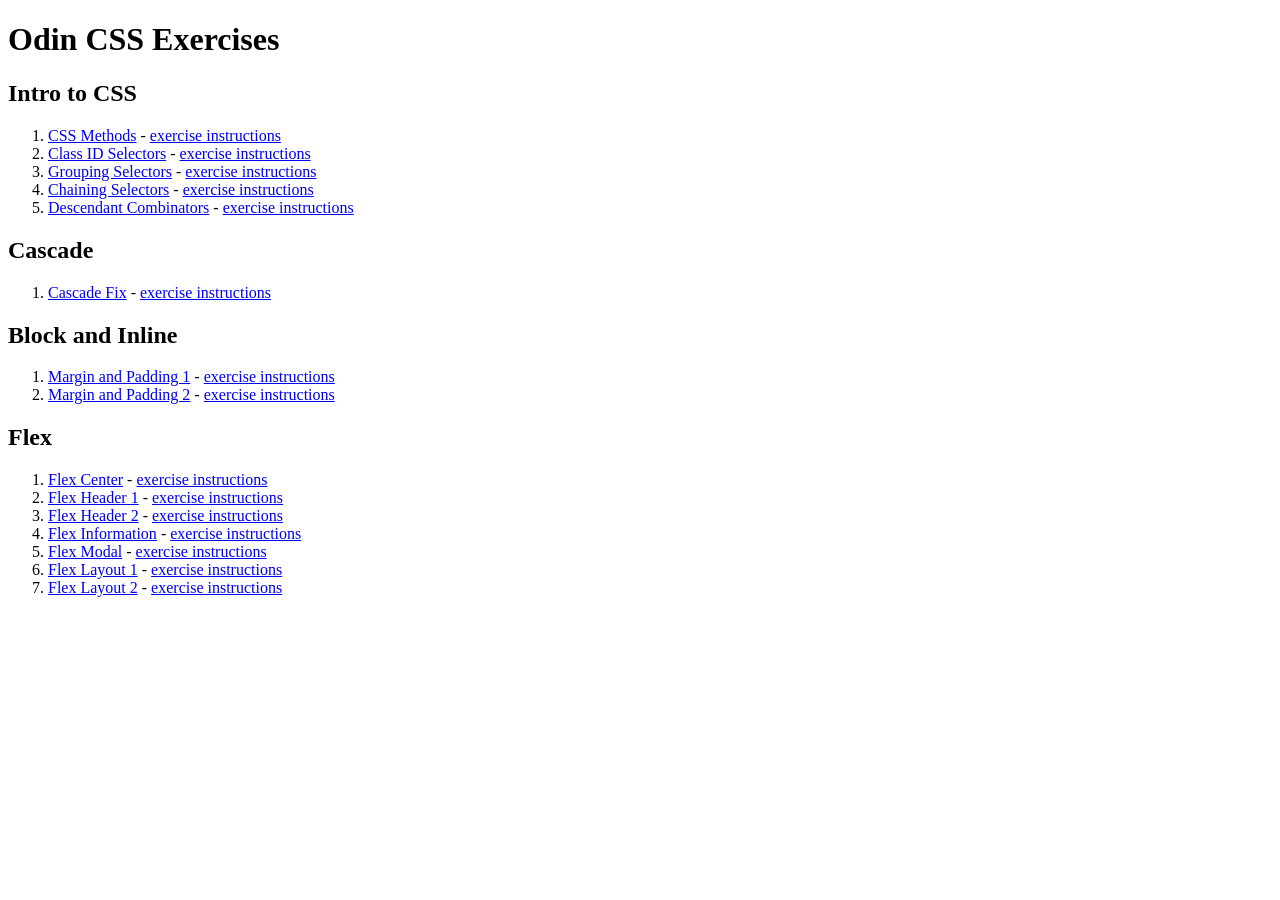
<file: index.html>
<!DOCTYPE html>
<html lang="en">
<head>
    <meta charset="UTF-8">
    <meta name="author" content="Henry Manning">
    <meta name="viewport" content="width=device-width, initial-scale=1.0">
    <title>Odin CSS</title>
</head>
<body>
    <h1>Odin CSS Exercises</h1>
    <h2>Intro to CSS</h2>
    <ol>
        <li><a href="./intro-to-css/01-css-methods/index.html">CSS Methods</a> - <a href="https://github.com/TheOdinProject/css-exercises/tree/main/foundations/intro-to-css/01-css-methods">exercise instructions</a></li>
        <li><a href="./intro-to-css/02-class-id-selectors/index.html">Class ID Selectors</a> - <a href="https://github.com/TheOdinProject/css-exercises/tree/main/foundations/intro-to-css/02-class-id-selectors">exercise instructions</a></li>
        <li><a href="./intro-to-css/03-grouping-selectors/index.html">Grouping Selectors</a> - <a href="https://github.com/TheOdinProject/css-exercises/tree/main/foundations/intro-to-css/03-grouping-selectors">exercise instructions</a></li>
        <li><a href="./intro-to-css/04-chaining-selectors/index.html">Chaining Selectors</a> - <a href="https://github.com/TheOdinProject/css-exercises/tree/main/foundations/intro-to-css/04-chaining-selectors">exercise instructions</a></li>
        <li><a href="./intro-to-css/05-descendant-combinator/index.html">Descendant Combinators</a> - <a href="https://github.com/TheOdinProject/css-exercises/tree/main/foundations/intro-to-css/05-descendant-combinator">exercise instructions</a></li>
    </ol>
    <h2>Cascade</h2>
    <ol>
        <li><a href="./cascade/01-cascade-fix/index.html">Cascade Fix</a> - <a href="https://github.com/TheOdinProject/css-exercises/tree/main/foundations/cascade/01-cascade-fix">exercise instructions</a></li>
    </ol>
    <h2>Block and Inline</h2>
    <ol>
        <li><a href="./block-and-inline/01-margin-and-padding-1/index.html">Margin and Padding 1</a> - <a href="https://github.com/TheOdinProject/css-exercises/tree/main/foundations/block-and-inline/01-margin-and-padding-1">exercise instructions</a></li>
        <li><a href="./block-and-inline/02-margin-and-padding-2/index.html">Margin and Padding 2</a> - <a href="https://github.com/TheOdinProject/css-exercises/tree/main/foundations/block-and-inline/02-margin-and-padding-2">exercise instructions</a></li>
    </ol>
    <h2>Flex</h2>
    <ol>
        <li><a href="./flex/01-flex-center/index.html">Flex Center</a> - <a href="https://github.com/TheOdinProject/css-exercises/tree/main/foundations/flex/01-flex-center">exercise instructions</a></li>
        <li><a href="./flex/02-flex-header/index.html">Flex Header 1</a> - <a href="https://github.com/TheOdinProject/css-exercises/tree/main/foundations/flex/02-flex-header">exercise instructions</a></li>
        <li><a href="./flex/03-flex-header-2/index.html">Flex Header 2</a> - <a href="https://github.com/TheOdinProject/css-exercises/tree/main/foundations/flex/03-flex-header-2">exercise instructions</a></li>
        <li><a href="./flex/04-flex-information/index.html">Flex Information</a> - <a href="https://github.com/TheOdinProject/css-exercises/tree/main/foundations/flex/04-flex-information">exercise instructions</a></li>
        <li><a href="./flex/05-flex-modal/index.html">Flex Modal</a> - <a href="https://github.com/TheOdinProject/css-exercises/tree/main/foundations/flex/05-flex-modal">exercise instructions</a></li>
        <li><a href="./flex/06-flex-layout/index.html">Flex Layout 1</a> - <a href="https://github.com/TheOdinProject/css-exercises/tree/main/foundations/flex/06-flex-layout">exercise instructions</a></li>
        <li><a href="./flex/07-flex-layout-2/index.html">Flex Layout 2</a> - <a href="https://github.com/TheOdinProject/css-exercises/tree/main/foundations/flex/07-flex-layout-2">exercise instructions</a></li>
    </ol>
</body>
</html>
</file>
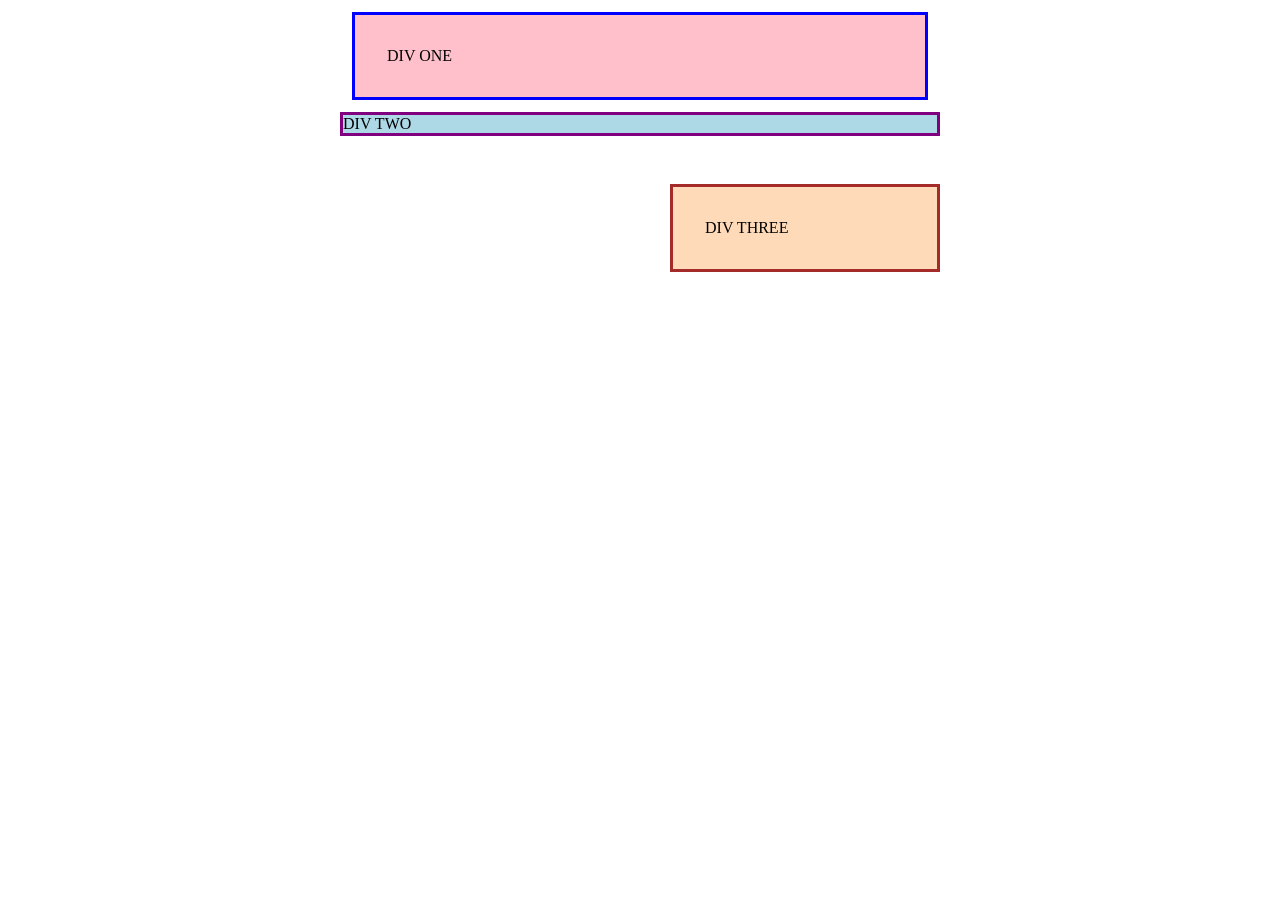
<file: block-and-inline/01-margin-and-padding-1/index.html>
<!DOCTYPE html>
<html lang="en">
  <head>
    <meta charset="UTF-8">
    <meta http-equiv="X-UA-Compatible" content="IE=edge">
    <meta name="viewport" content="width=device-width, initial-scale=1.0">
    <meta name="author" content="Henry Manning">
    <title>Margin and Padding exercise</title>
    <link rel="stylesheet" href="styles.css">
  </head>
  <body>
    <div class="one">
      DIV ONE
    </div>
    <div class="two">
      DIV TWO
    </div>
    <div class="three">
      DIV THREE
    </div>
  </body>
</html>
</file>
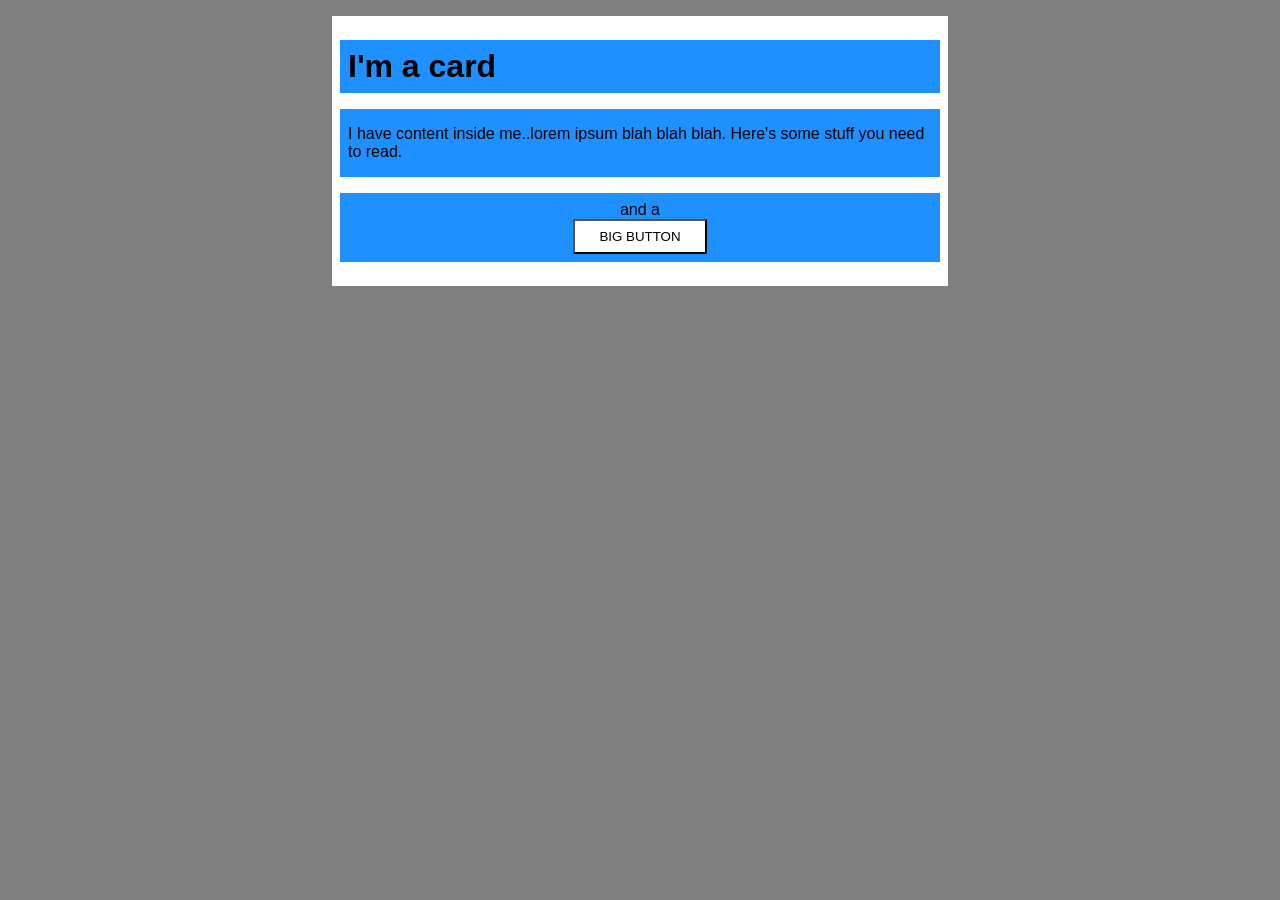
<file: block-and-inline/02-margin-and-padding-2/index.html>
<!DOCTYPE html>
<html lang="en">
  <head>
    <meta charset="UTF-8">
    <meta http-equiv="X-UA-Compatible" content="IE=edge">
    <meta name="viewport" content="width=device-width, initial-scale=1.0">
    <title>Margin and Padding exercise 2</title>
    <meta name="author" content="Henry Manning">
    <link rel="stylesheet" href="styles.css">
  </head>
  <body>
    <div class="card">
      <h1 class="title">I'm a card</h1>
      <div class="content">I have content inside me..lorem ipsum blah blah blah. Here's some stuff you need to read.</div>
      <div class="button-container">and a <button>BIG BUTTON</button></div>
    </div>
  </body>
</html>
</file>
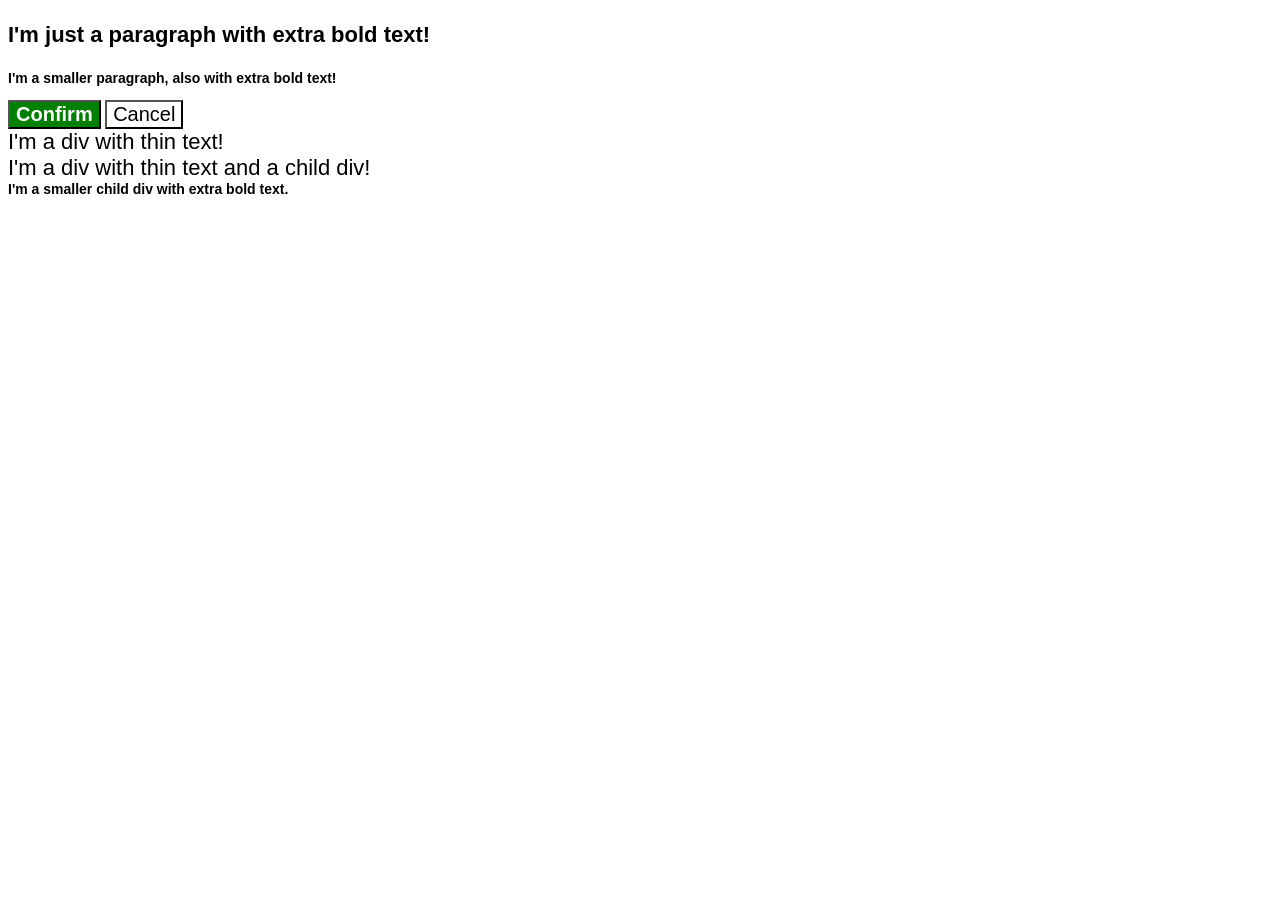
<file: cascade/01-cascade-fix/index.html>
<!DOCTYPE html>
<html lang="en">
  <head>
    <meta charset="UTF-8">
    <meta http-equiv="X-UA-Compatible" content="IE=edge">
    <meta name="viewport" content="width=device-width, initial-scale=1.0">
    <title>Fix the Cascade</title>
    <link rel="stylesheet" href="styles.css">
  </head>
  <body>
    <p class="para">I'm just a paragraph with extra bold text!</p>
    <p class="para small-para">I'm a smaller paragraph, also with extra bold text!</p>

    <button id="confirm-button" class="button confirm">Confirm</button>
    <button id="cancel-button" class="button cancel">Cancel</button>

    <div class="text">I'm a div with thin text!</div>
    <div class="text">I'm a div with thin text and a child div!
      <div class="text child">I'm a smaller child div with extra bold text.</div>
    </div>
  </body>
</html>
</file>
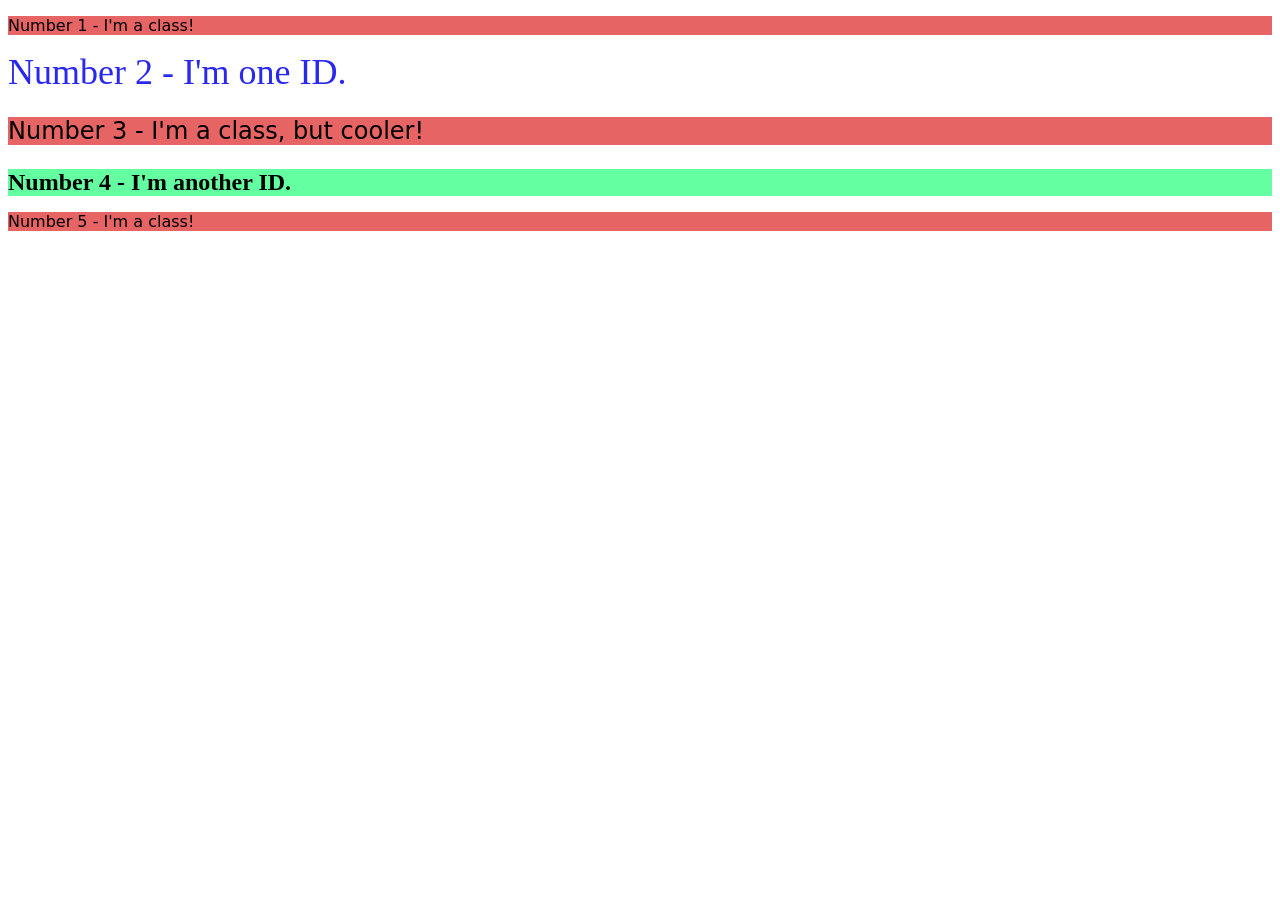
<file: exercises/002-class-id-selectors/index.html>
<!DOCTYPE html>
<html lang="en">
  <head>
    <meta charset="UTF-8">
    <meta http-equiv="X-UA-Compatible" content="IE=edge">
    <meta name="viewport" content="width=device-width, initial-scale=1.0">
    <title>Class and ID Selectors</title>
    <link rel="stylesheet" href="styles.css">
  </head>
  <body>
    <p class="odd">Number 1 - I'm a class!</p>
    <div id="two">Number 2 - I'm one ID.</div>
    <p class="odd three">Number 3 - I'm a class, but cooler!</p>
    <div id="four">Number 4 - I'm another ID.</div>
    <p class="odd">Number 5 - I'm a class!</p>
  </body>
</html>
</file>
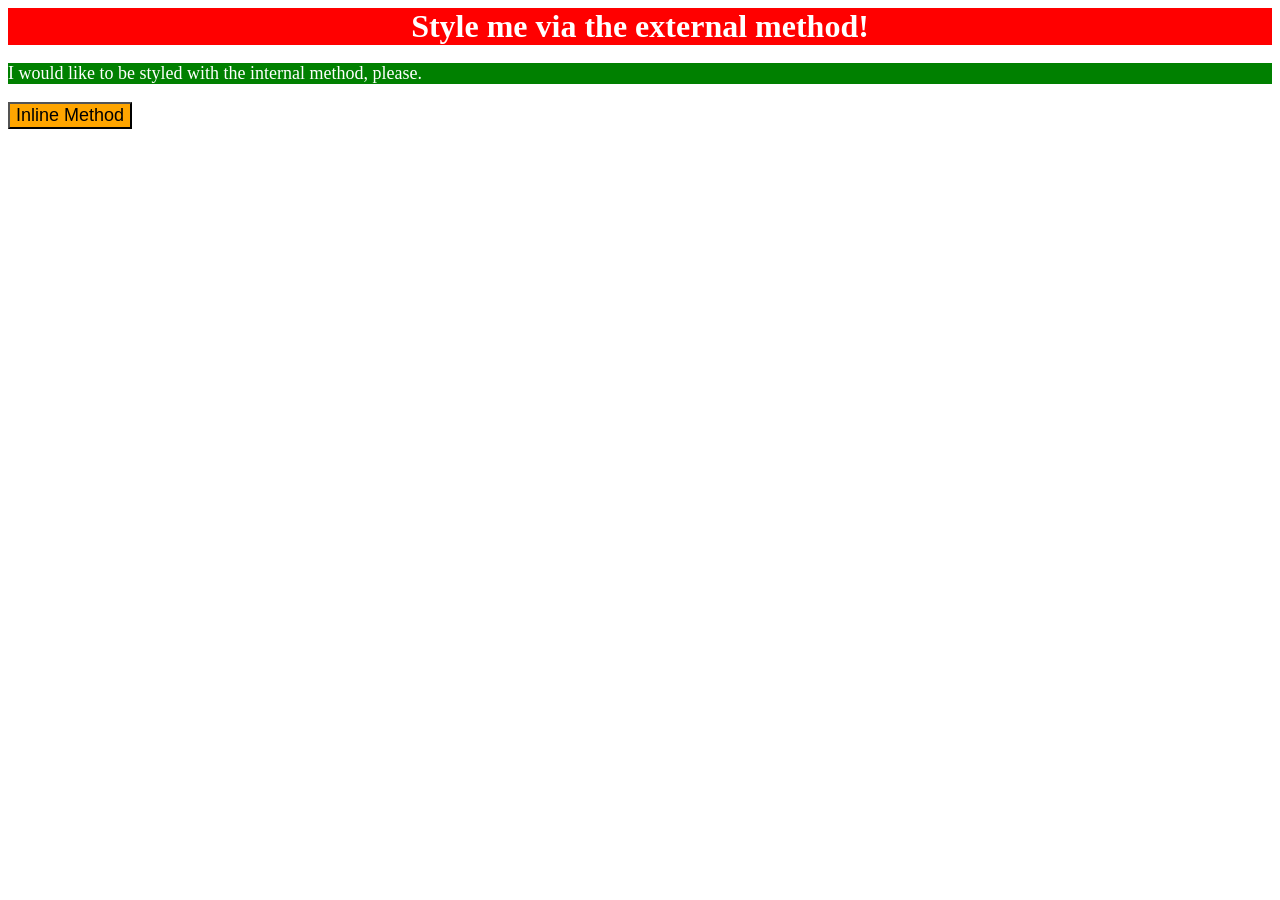
<file: exercises/01-css-methods/index.html>
<!DOCTYPE html>
<html lang="en">
  <head>
    <meta charset="UTF-8">
    <meta http-equiv="X-UA-Compatible" content="IE=edge">
    <meta name="viewport" content="width=device-width, initial-scale=1.0">
    <style>
      p {
        background-color: green;
        color: white;
        font-size: 18px;
      }
    </style>
    <link rel="stylesheet" href="./styles.css">
    <title>Methods for Adding CSS</title>
  </head>
  <body>
    <div>Style me via the external method!</div>
    <p>I would like to be styled with the internal method, please.</p>
    <button style="background-color: orange; font-size: 18px">Inline Method</button>
  </body>
</html>
</file>
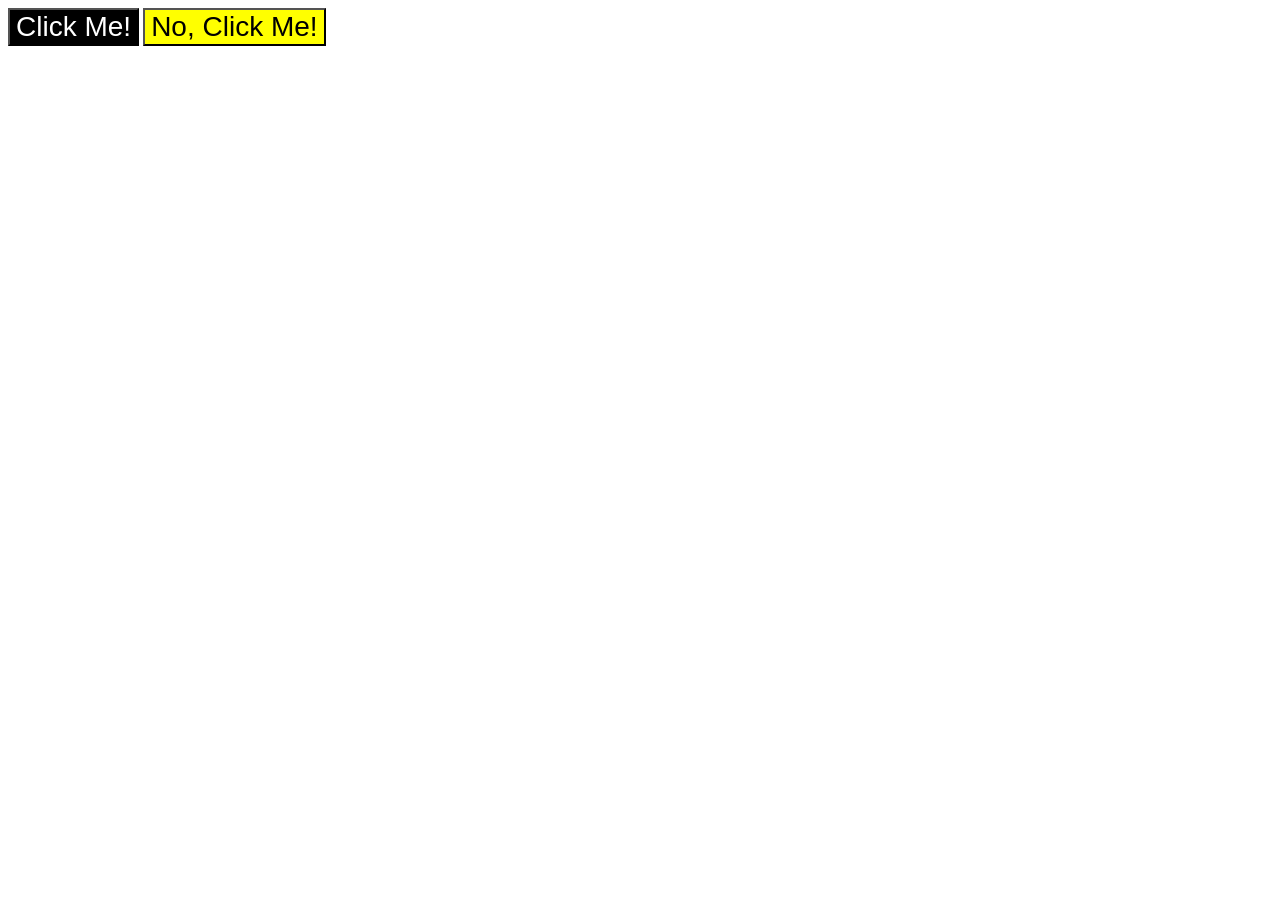
<file: exercises/03-grouping-selectors/index.html>
<!DOCTYPE html>
<html lang="en">
  <head>
    <meta charset="UTF-8">
    <meta http-equiv="X-UA-Compatible" content="IE=edge">
    <meta name="viewport" content="width=device-width, initial-scale=1.0">
    <title>Grouping Selectors</title>
    <link rel="stylesheet" href="styles.css">
  </head>
  <body>
    <button class="a">Click Me!</button>
    <button class="b">No, Click Me!</button>
  </body>
</html>
</file>
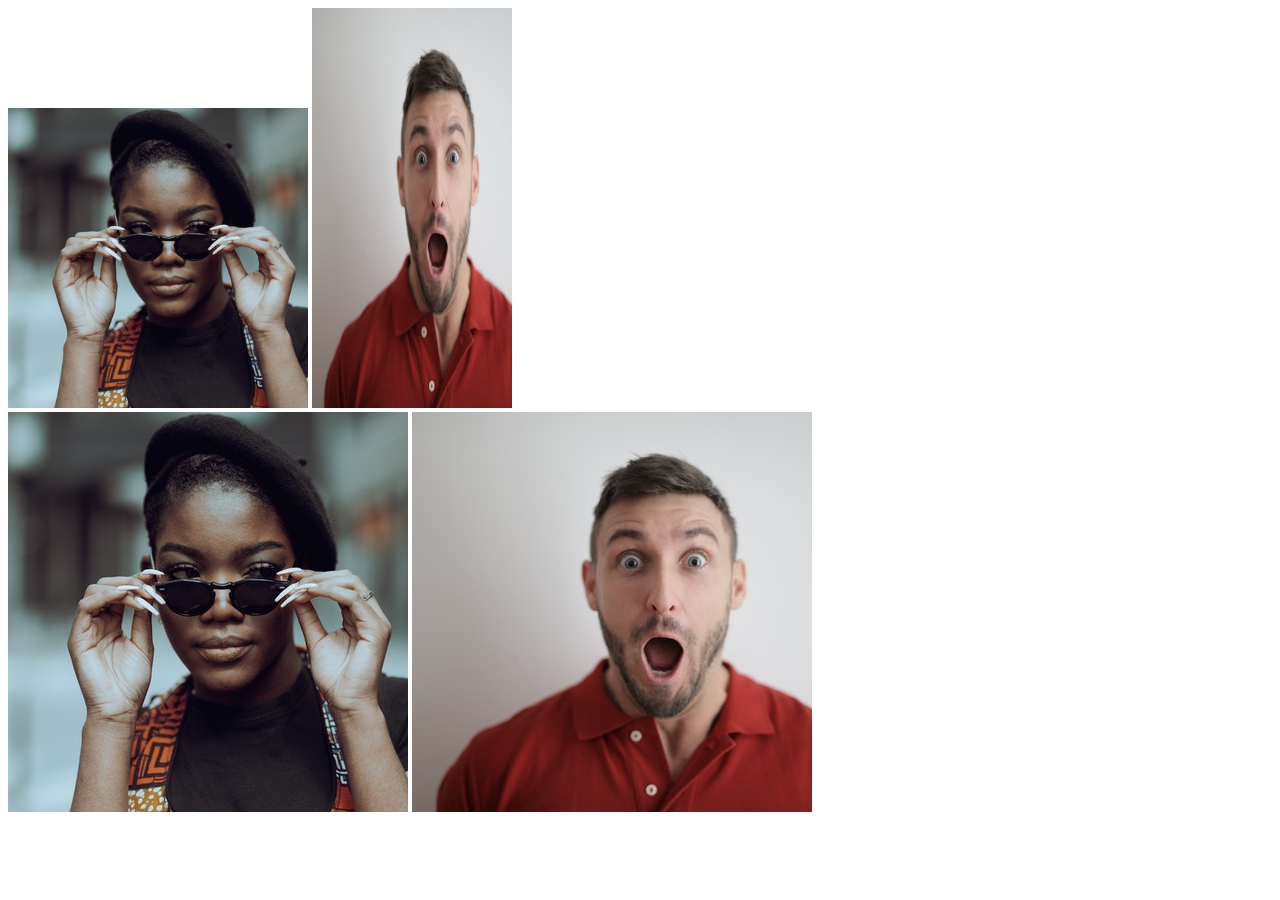
<file: exercises/04-chaining-selectors/index.html>
<!DOCTYPE html>
<html lang="en">
  <head>
    <meta charset="UTF-8">
    <meta http-equiv="X-UA-Compatible" content="IE=edge">
    <meta name="viewport" content="width=device-width, initial-scale=1.0">
    <title>Chaining Selectors</title>
    <link rel="stylesheet" href="styles.css">
  </head>
  <body>
    <!-- Use the classes BELOW this line -->
    <div>
      <img class="avatar proportioned" src="./images/pexels-katho-mutodo-8434791.jpg" alt="Woman with glasses">
      <img class="avatar distorted" src="./images/pexels-andrea-piacquadio-3777931.jpg" alt="Man with surprised expression">
    </div>
    <!-- Use the classes ABOVE this line -->
    <div>
      <img class="original proportioned" src="./images/pexels-katho-mutodo-8434791.jpg" alt="Woman with glasses">
      <img class="original distorted" src="./images/pexels-andrea-piacquadio-3777931.jpg" alt="Man with surprised expression">
    </div>
  </body>
</html>
</file>
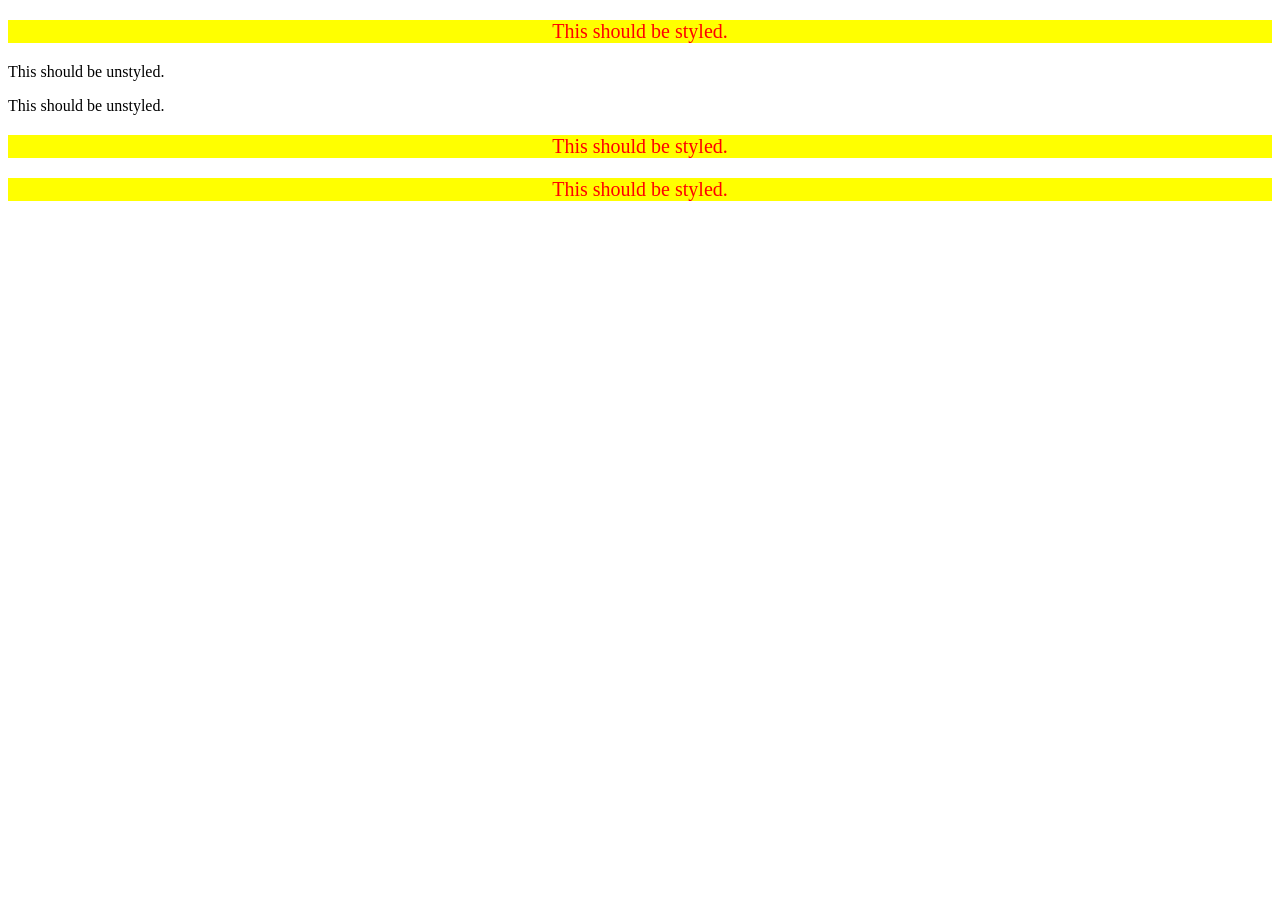
<file: exercises/05-descendant-combinator/index.html>
<!DOCTYPE html>
<html lang="en">
  <head>
    <meta charset="UTF-8">
    <meta http-equiv="X-UA-Compatible" content="IE=edge">
    <meta name="viewport" content="width=device-width, initial-scale=1.0">
    <title>Descendant Combinator</title>
    <link rel="stylesheet" href="styles.css">
  </head>
  <body>
    <div class="container">
      <p class="text">This should be styled.</p>
    </div>
    <p class="text">This should be unstyled.</p>
    <p class="text">This should be unstyled.</p>
    <div class="container">
      <p class="text">This should be styled.</p>
      <p class="text">This should be styled.</p>
    </div>
  </body>
</html>
</file>
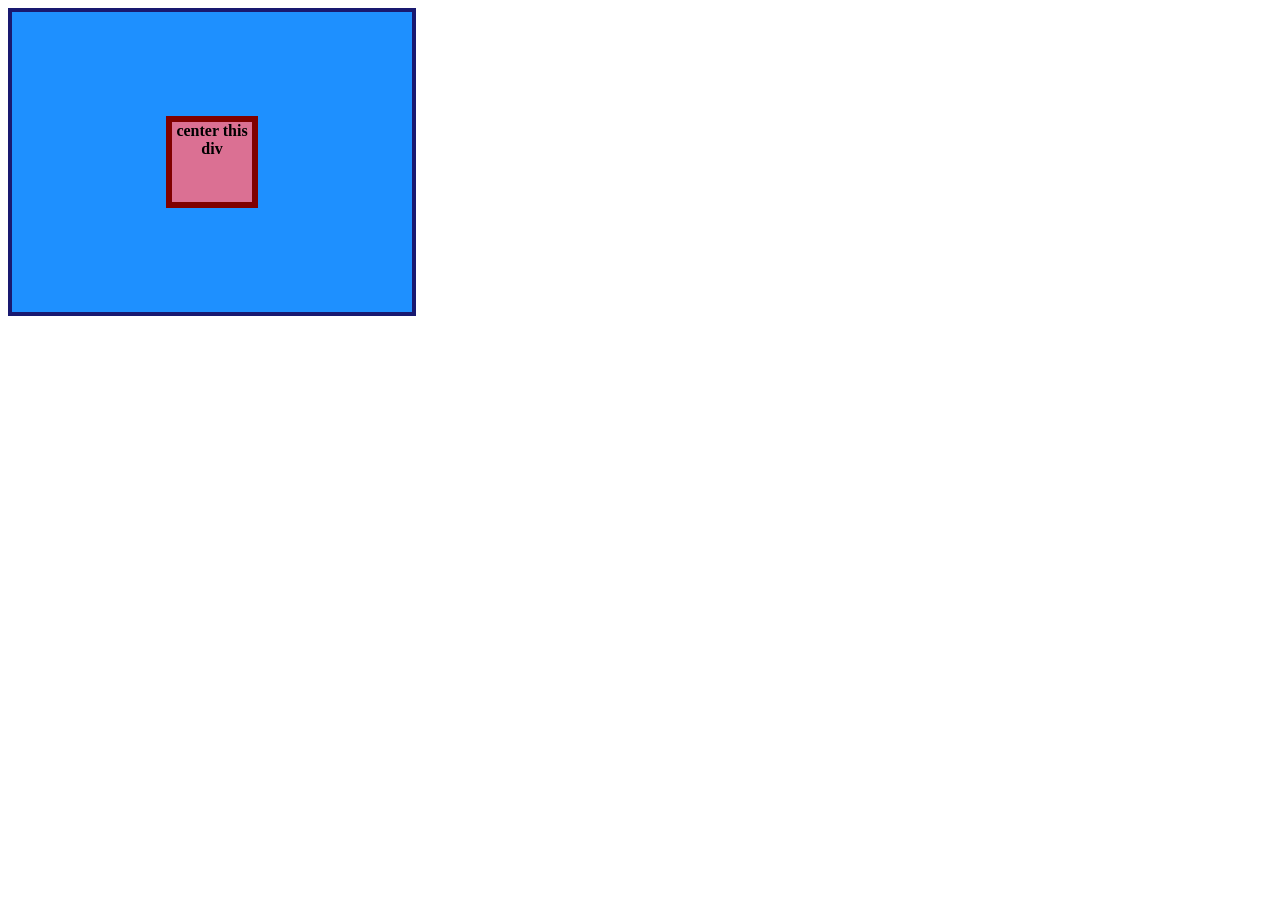
<file: flex/01-flex-center/index.html>
<!DOCTYPE html>
<html lang="en">
  <head>
    <meta charset="UTF-8">
    <meta http-equiv="X-UA-Compatible" content="IE=edge">
    <meta name="viewport" content="width=device-width, initial-scale=1.0">
    <meta name="author" content="Henry Manning">
    <title>CENTER THIS DIV</title>
    <link rel="stylesheet" href="style.css">
  </head>
  <body>
    <div class="container">
      <div class="box">center this div</div>
    </div>
  </body>
</html>
</file>
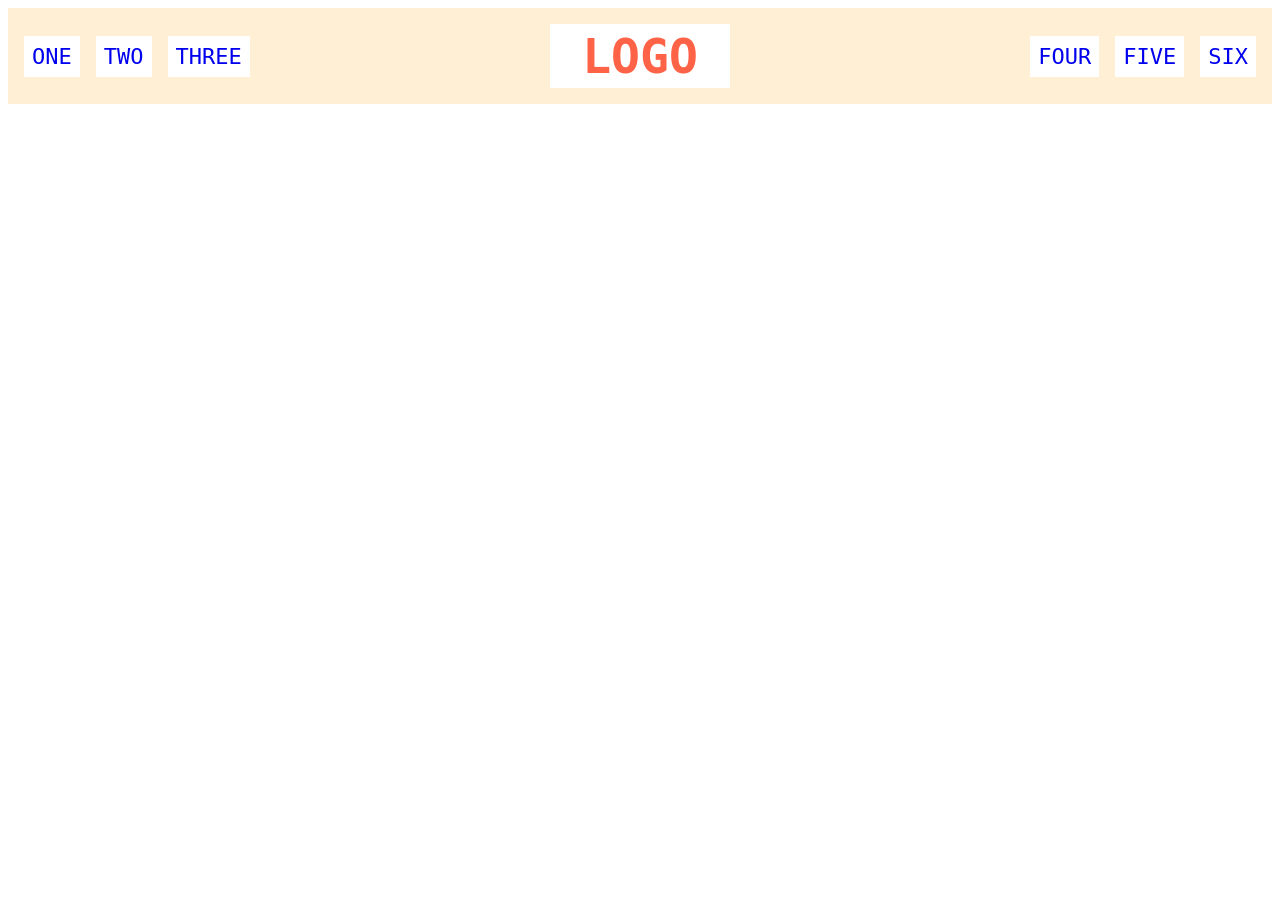
<file: flex/02-flex-header/index.html>
<!DOCTYPE html>
<html lang="en">
  <head>
    <meta charset="UTF-8">
    <meta http-equiv="X-UA-Compatible" content="IE=edge">
    <meta name="viewport" content="width=device-width, initial-scale=1.0">
    <meta name="author" content="Henry Manning">
    <title>Flex Header</title>
    <link rel="stylesheet" href="style.css">
  </head>
  <body>
    <div class="header">
      <div class="left-links">
        <ul>
          <li><a href="#">ONE</a></li>
          <li><a href="#">TWO</a></li>
          <li><a href="#">THREE</a></li>
        </ul>
      </div>
      <div class="logo">LOGO</div>
      <div class="right-links">
        <ul>
          <li><a href="#">FOUR</a></li>
          <li><a href="#">FIVE</a></li>
          <li><a href="#">SIX</a></li>
        </ul>
      </div>
    </div>
  </body>
</html>
</file>
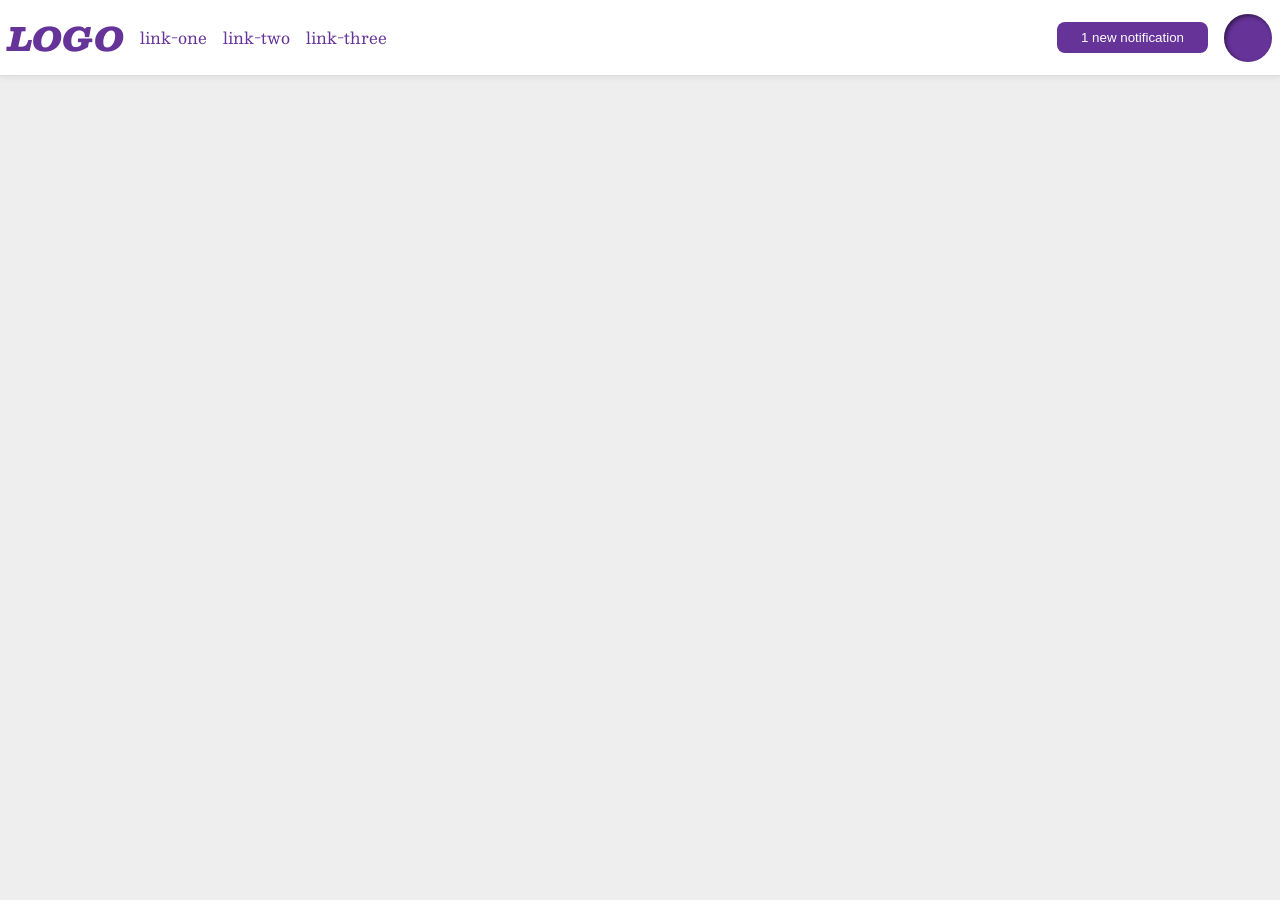
<file: flex/03-flex-header-2/index.html>
<!DOCTYPE html>
<html lang="en">
  <head>
    <meta charset="UTF-8">
    <meta http-equiv="X-UA-Compatible" content="IE=edge">
    <meta name="viewport" content="width=device-width, initial-scale=1.0">
    <meta name="author" content="Henry Manning">
    <title>Flex Header 2</title>
    <link rel="stylesheet" href="style.css">
  </head>
  <body>
    <div class="header">
      <div>
        <div class="logo">
          LOGO
        </div>
        <ul class="links">
          <li><a href="https://google.com">link-one</a></li>
          <li><a href="https://google.com">link-two</a></li>
          <li><a href="https://google.com">link-three</a></li>
        </ul>
      </div>
      <div>
        <button class="notifications">
          1 new notification
        </button>
        <div class="profile-image"></div>
      </div>
    </div>
  </body>
</html>
</file>
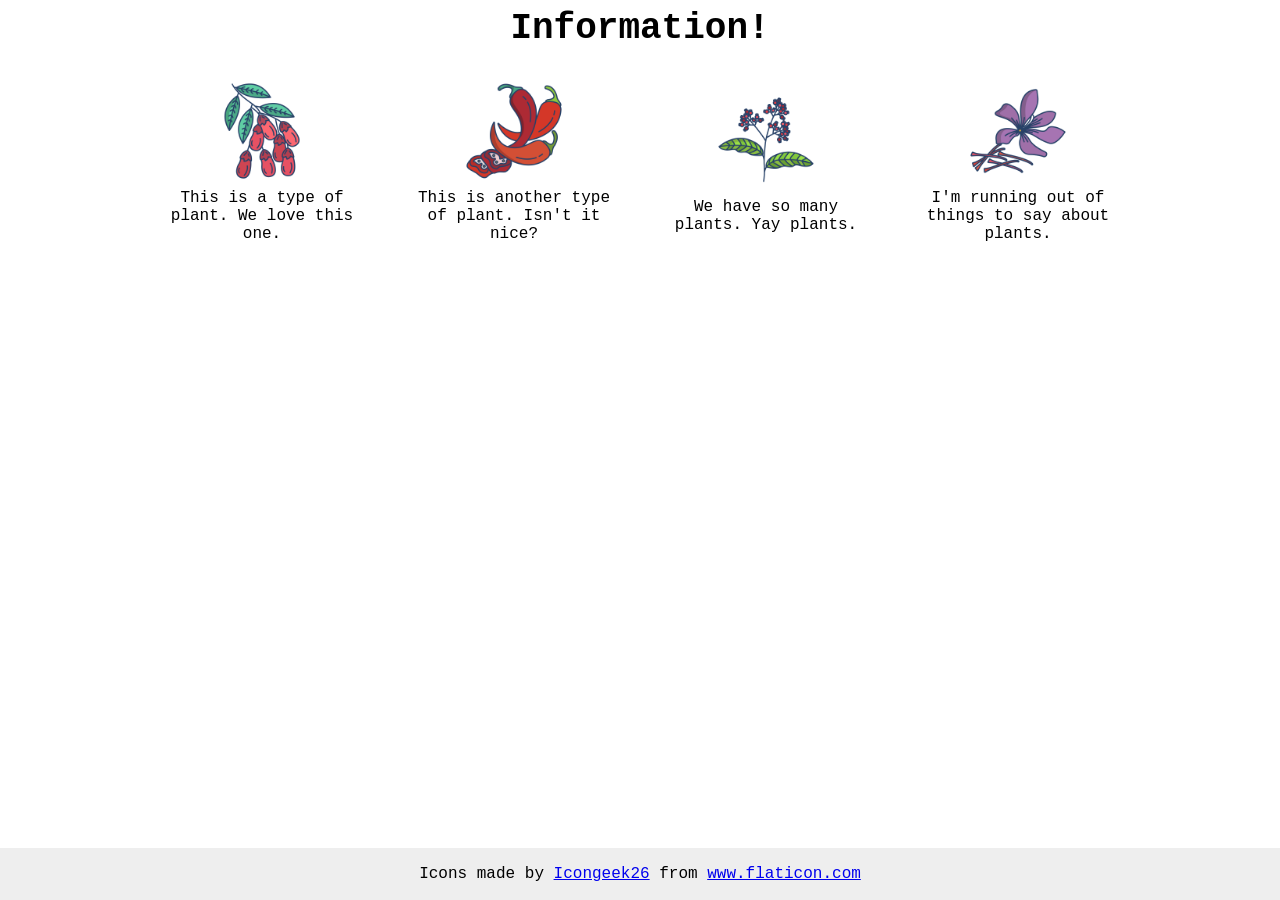
<file: flex/04-flex-information/index.html>
<!DOCTYPE html>
<html lang="en">
  <head>
    <meta charset="UTF-8">
    <meta http-equiv="X-UA-Compatible" content="IE=edge">
    <meta name="viewport" content="width=device-width, initial-scale=1.0">
    <meta name="author" content="Henry Manning">
    <title>Information</title>
    <link rel="stylesheet" href="style.css">
  </head>
  <body>
    <div class="title">Information!</div>

    <div class="deck">
      <div class="card">
        <img src="./images/barberry.png" alt="barberry">
        <div class="text">This is a type of plant. We love this one.</div>
      </div>
  
  
      <div class="card">
        <img src="./images/chilli.png" alt="chili">
        <div class="text">This is another type of plant. Isn't it nice?</div>
      </div>
  
      <div class="card">
        <img src="./images/pepper.png" alt="pepper">
        <div class="text">We have so many plants. Yay plants.</div>
      </div>
  
      <div class="card">
        <img src="./images/saffron.png" alt="saffron">
        <div class="text">I'm running out of things to say about plants.</div>
      </div>
    </div>

    <!-- disregard this section, it's here to give attribution to the creator of these icons -->
    <div class="footer">
      <div>Icons made by <a href="https://www.flaticon.com/authors/icongeek26" title="Icongeek26">Icongeek26</a> from <a href="https://www.flaticon.com/" title="Flaticon">www.flaticon.com</a></div>
    </div>
  </body>
</html>
</file>
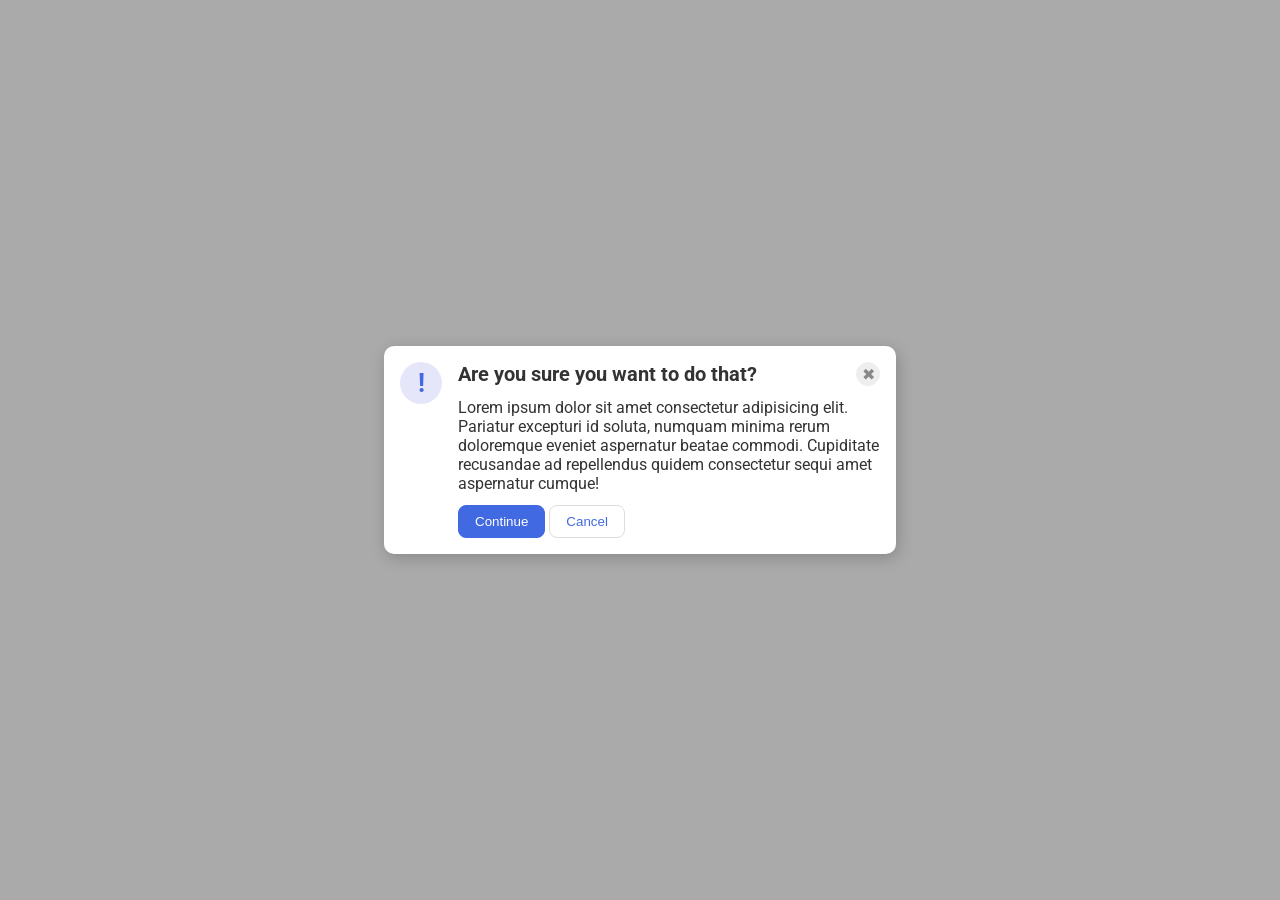
<file: flex/05-flex-modal/index.html>
<!DOCTYPE html>
<html lang="en">
  <head>
    <meta charset="UTF-8">
    <meta http-equiv="X-UA-Compatible" content="IE=edge">
    <meta name="viewport" content="width=device-width, initial-scale=1.0">
    <meta name="author" content="Henry Manning">
    <link rel="stylesheet" href="style.css">
    <title>Modal</title>
  </head>
  <body>
    <div class="modal">
      <div class="icon">!</div>
      <div class="content">
        <div class="header">
          <div>Are you sure you want to do that?</div>
          <button class="close-button">✖</button>
        </div>
        <div class="text">Lorem ipsum dolor sit amet consectetur adipisicing elit. Pariatur excepturi id soluta, numquam minima rerum doloremque eveniet aspernatur beatae commodi. Cupiditate recusandae ad repellendus quidem consectetur sequi amet aspernatur cumque!</div>
        <div class="buttons">
          <button class="continue">Continue</button>
          <button class="cancel">Cancel</button>
        </div>
      </div>
    </div>
  </body>
</html>
</file>
<file: block-and-inline/01-margin-and-padding-1/styles.css>
body {
  max-width: 600px;
  margin: 0 auto;
}

.one {
  background: pink;
  border: 3px solid blue;
  /* CHANGE ME */
  padding: 32px;
  margin: 12px;
}

.two {
  background: lightblue;
  border: 3px solid purple;
  /* CHANGE ME */
  margin-bottom: 48px;
}

.three {
  background: peachpuff;
  border: 3px solid brown;
  width: 200px;
  /* CHANGE ME */
  padding: 32px;
  margin-left: 330px;
}
</file>
<file: block-and-inline/02-margin-and-padding-2/styles.css>
body {
  background: gray;
  font-family: sans-serif;
}

.card {
  width: 600px;
  background: white;
  margin: 16px auto;
  padding: 8px;
}

.title,
.content,
.button-container {
  background: dodgerblue;
  display: block;
  margin: 16px 0;
  padding: 8px;
}

.content {
    padding: 16px 8px;
}

.button-container {
  text-align: center;
}

button {
  background: white;
  display: block;
  padding: 8px 24px;
  margin: auto;
}
</file>
<file: cascade/01-cascade-fix/styles.css>
body {
  font-family: Arial, Helvetica, sans-serif;
}

.para,
.small-para {
  color: hsl(0, 0%, 0%);
  font-weight: 800;
}

.para {
    font-size: 22px;
}

.para.small-para {
    font-size: 14px;
}

.button.confirm {
  background: green;
  color: white;
  font-weight: bold;
} 

.button {
  background-color: rgb(255, 255, 255);
  color: rgb(0, 0, 0);
  font-size: 20px;
}

div.text .child {
  color: rgb(0, 0, 0);
  font-weight: 800;
  font-size: 14px;
}

div.text {
  color: rgb(0, 0, 0);
  font-size: 22px;
  font-weight: 100;
}
</file>
<file: exercises/002-class-id-selectors/styles.css>
/* Add CSS Styling */
.odd {
    background-color: rgb(230, 100, 100);
    font-family: 'Verdana', 'DejaVu Sans', 'sans-serif';
}

.three {
    font-size: 24px
}

#two {
    color: rgb(40, 40, 240);
    font-size: 36px;
}

#four {
    background-color: rgb(100, 255, 160);
    font-size: 24px;
    font-weight: bold;
}
</file>
<file: exercises/01-css-methods/styles.css>
div {
    background-color: red;
    color: white;
    font-size: 32px;
    text-align: center;
    font-weight: bold;
}
</file>
<file: exercises/03-grouping-selectors/styles.css>
/* Add CSS Styling */
.a, .b {
    font-size: 28px;
    font-family: 'Helvetica', 'Times New Roman', sans-serif
}

.a {
    background-color: black;
    color: white
}

.b {
    background-color: yellow;
}
</file>
<file: exercises/04-chaining-selectors/styles.css>
/* Add CSS Styling */
.avatar.proportioned {
    width: 300px;
    height: auto;
}

.avatar.distorted {
    width: 200px;
    height: 400px;
}
</file>
<file: exercises/05-descendant-combinator/styles.css>
/* Add CSS Styling */
.container .text {
    background-color: yellow;
    color: red;
    font-size: 20px;
    text-align: center;
}
</file>
<file: flex/01-flex-center/style.css>
.container {
  background: dodgerblue;
  border: 4px solid midnightblue;
  width: 400px;
  height: 300px;
  display: flex;
  justify-content: center;
  align-items: center;
}

.box {
  background: palevioletred;
  font-weight: bold;
  text-align: center;
  border: 6px solid maroon;
  width: 80px;
  height: 80px;
}
</file>
<file: flex/02-flex-header/style.css>
.header  {
  font-family: monospace;
  background: papayawhip;
  display: flex;
  padding: 16px;
  gap: 16px;
  align-items: center;
}

.logo {
  font-size: 48px;
  font-weight: 900;
  color: tomato;
  background: white;
  padding: 4px 32px;
  margin: 0 auto;
}

ul {
  /* this removes the dots on the list items*/
  list-style-type: none;
  padding: 0;
  display: flex;
  gap: 16px;
}

a {
  font-size: 22px;
  background: white;
  padding: 8px;
  /* this removes the line under the links */
  text-decoration: none;
}
</file>
<file: flex/03-flex-header-2/style.css>
/* this is some magical font-importing.  
you'll learn about it later. */
@import url('https://fonts.googleapis.com/css2?family=Besley:ital,wght@0,400;1,900&display=swap');

body {
  margin: 0;
  background: #eee;
  font-family: Besley, serif;
}

.header {
  background: white;
  border-bottom: 1px solid #ddd;
  box-shadow: 0 0 8px rgba(0,0,0,.1);
  display: flex;
  justify-content: space-between;
  padding: 8px;
}
.header div {
  display: flex;
  align-items: center;
  gap: 16px;
}

.profile-image {
  background: rebeccapurple;
  box-shadow: inset 2px 2px 4px rgba(0,0,0,.5);
  border-radius: 50%;
  width: 48px;
  height: 48px;
}

.logo {
  color: rebeccapurple;
  font-size: 32px;
  font-weight: 900;
  font-style: italic;
}

button {
  border: none;
  border-radius: 8px;
  background: rebeccapurple;
  color: white;
  padding: 8px 24px;
}

a {
  /* this removes the line under our links */
  text-decoration: none;
  color: rebeccapurple;
}

ul {
  list-style-type: none;
}

.links {
  display: flex;
  padding: 0;
  justify-content: flex-start;
  gap: 16px;
}
</file>
<file: flex/04-flex-information/style.css>
body {
  font-family: 'Courier New', Courier, monospace;
}

img {
  width: 100px;
  height: 100px;
}

.title {
  font-size: 36px;
  font-weight: 900;
  margin-bottom: 32px;
}

/* do not edit this footer */
.footer {
  position: fixed;
  bottom: 0;
  left: 0;
  right: 0;
  height: 52px;
  display: flex;
  align-items: center;
  justify-content: center;
  background: #eee;
}

.deck {
  display: flex;
  justify-content: center;
  gap: 52px;
}

.card {
  display: flex;
  flex-direction: column;
  align-items: center;
  justify-content: center;
  gap: 8px;
  flex: 0 0 200px;
}

.title,
.text {
  text-align: center;
}
</file>
<file: flex/05-flex-modal/style.css>
@import url('https://fonts.googleapis.com/css2?family=Roboto:wght@400;700&display=swap');

html, body {
  height: 100%;
}

body {
  font-family: Roboto, sans-serif;
  margin: 0;
  background: #aaa;
  color: #333;
  /* I'll give you this one for free lol */
  display: flex;
  align-items: center;
  justify-content: center;
}

.modal {
  background: white;
  width: 480px;
  border-radius: 10px;
  box-shadow: 2px 4px 16px rgba(0,0,0,.2);
  padding: 16px;
  display: flex;
  gap: 16px;
}

.icon {
  color: royalblue;
  font-size: 26px;
  font-weight: 700;
  background: lavender;
  width: 42px;
  height: 42px;
  border-radius: 50%;
  display: flex;
  flex: 0 0 auto;
  align-items: center;
  justify-content: center;
}

.close-button {
  background: #eee;
  border-radius: 50%;
  color: #888;
  font-weight: 400;
  font-size: 16px;
  height: 24px;
  width: 24px;
  display: flex;
  align-items: center;
  justify-content: center;
  border: 1px solid #eee;
  padding: 0;
}

button {
  cursor: pointer;
  padding: 8px 16px;
  border-radius: 8px;
}

button.continue {
  background: royalblue;
  border: 1px solid royalblue;
  color: white;
}

button.cancel {
  background: white;
  border: 1px solid #ddd;
  color: royalblue;
}

.content {
  display: flex;
  flex-direction: column;
  gap: 12px;
}

.header {
  display: flex;
  justify-content: space-between;
  font-weight: 700;
  font-size: 1.25rem;
}
</file>
